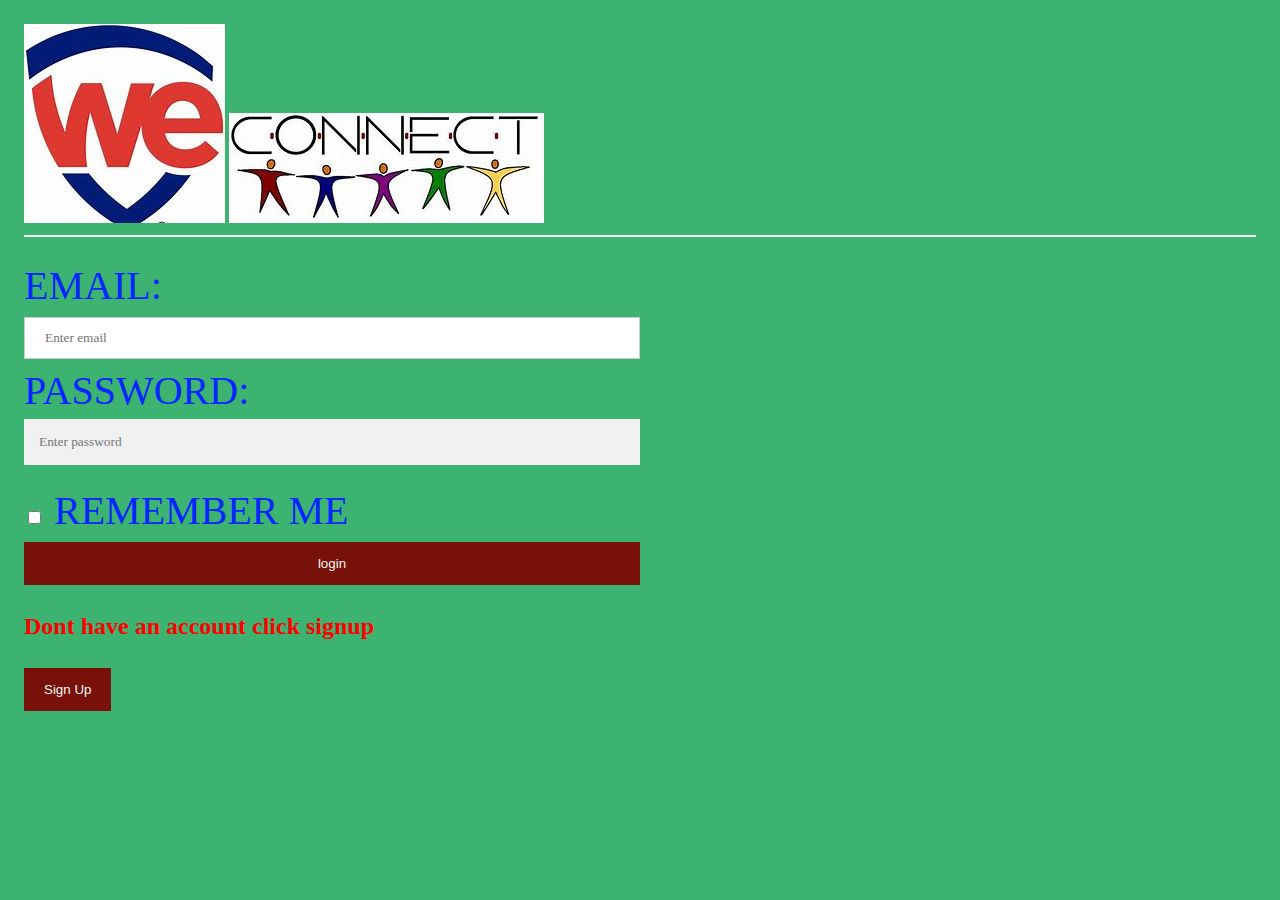
<file: index.html>
<!DOCTYPE html>
<html>

<head>

    <meta name="viewport" content="width=device-width, initial-scale=1">
    <title>weConnect</title>
    <link rel="stylesheet" href="index.css" />
</head>

<body class="container">
    <img src="we2.jpg" alt="picture"> <img src="we1.png" alt="picture">
    <hr>
    <div class="form">
        <form class="form-horizontal" action="../landing.html">
            <div class="form-group">
                <label class="control-label col-sm-2" for="email">EMAIL:</label>
                <div class="col-sm-10">
                    <input type="email" class="form-control" id="email" placeholder="Enter email" required>
                </div>
            </div>
            <div class="form-group">
                <label class="control-label col-sm-2" for="pwd">PASSWORD:</label>
                <div class="col-sm-10">
                    <input type="password" class="form-control" id="pwd" placeholder="Enter password" required>
                </div>
            </div>
            <div class="form-group">
                <div class="col-sm-offset-2 col-sm-10">
                    <div class="checkbox">
                        <label><input type="checkbox"> REMEMBER ME</label>
                    </div>
                </div>
            </div>
            <div class="form-group">
                <div class="col-sm-offset-2 col-sm-10">
                    <button type="submit" class="btn btn-default" onclick="landing.html">login</button>
                </div>
            </div>
        </form>
    </div>
    <h2>Dont have an account click signup</h2>

    <button onclick="document.getElementById('id01').style.display='block'" style="width:auto;">Sign Up</button>

    <div id="id01" class="modal">
        <span onclick="document.getElementById('id01').style.display='none'" class="close" title="Close Modal">&times;</span>
        <form class="modal-content" action="/action_page.php">
            <div class="container">
                <h1>SIGN UP</h1>
                <p>Please fill in this form to create an account.</p>
                <hr>
                <label for="email"><b>Email</b></label><br>
                <input type="text" placeholder="Enter Email" name="email" required><br>

                <label for="psw"><b>Password</b></label><br>
                <input type="password" placeholder="Enter Password" name="psw" required>
                <br>
                <label for="psw-repeat"><b>Repeat Password</b></label><br>
                <input type="password" placeholder="Repeat Password" name="psw-repeat" required>

                <label><br>
        <input type="checkbox" checked="checked" name="remember" style="margin-bottom:15px"> Remember me
      </label>

                <p>By creating an account you agree to our <a href="#" style="color:dodgerblue">Terms & Privacy</a>.</p>

                <div class="clearfix">
                    <button type="button" onclick="document.getElementById('id01').style.display='none'" class="cancelbtn">Cancel</button>
                    <button type="submit" class="signupbtn">Sign Up</button>
                </div>
            </div>
        </form>
    </div>

    <script>
        var modal = document.getElementById('id01');


        window.onclick = function(event) {
            if (event.target == modal) {
                modal.style.display = "none";
            }
        }
    </script>

</body>


</html>
</file>
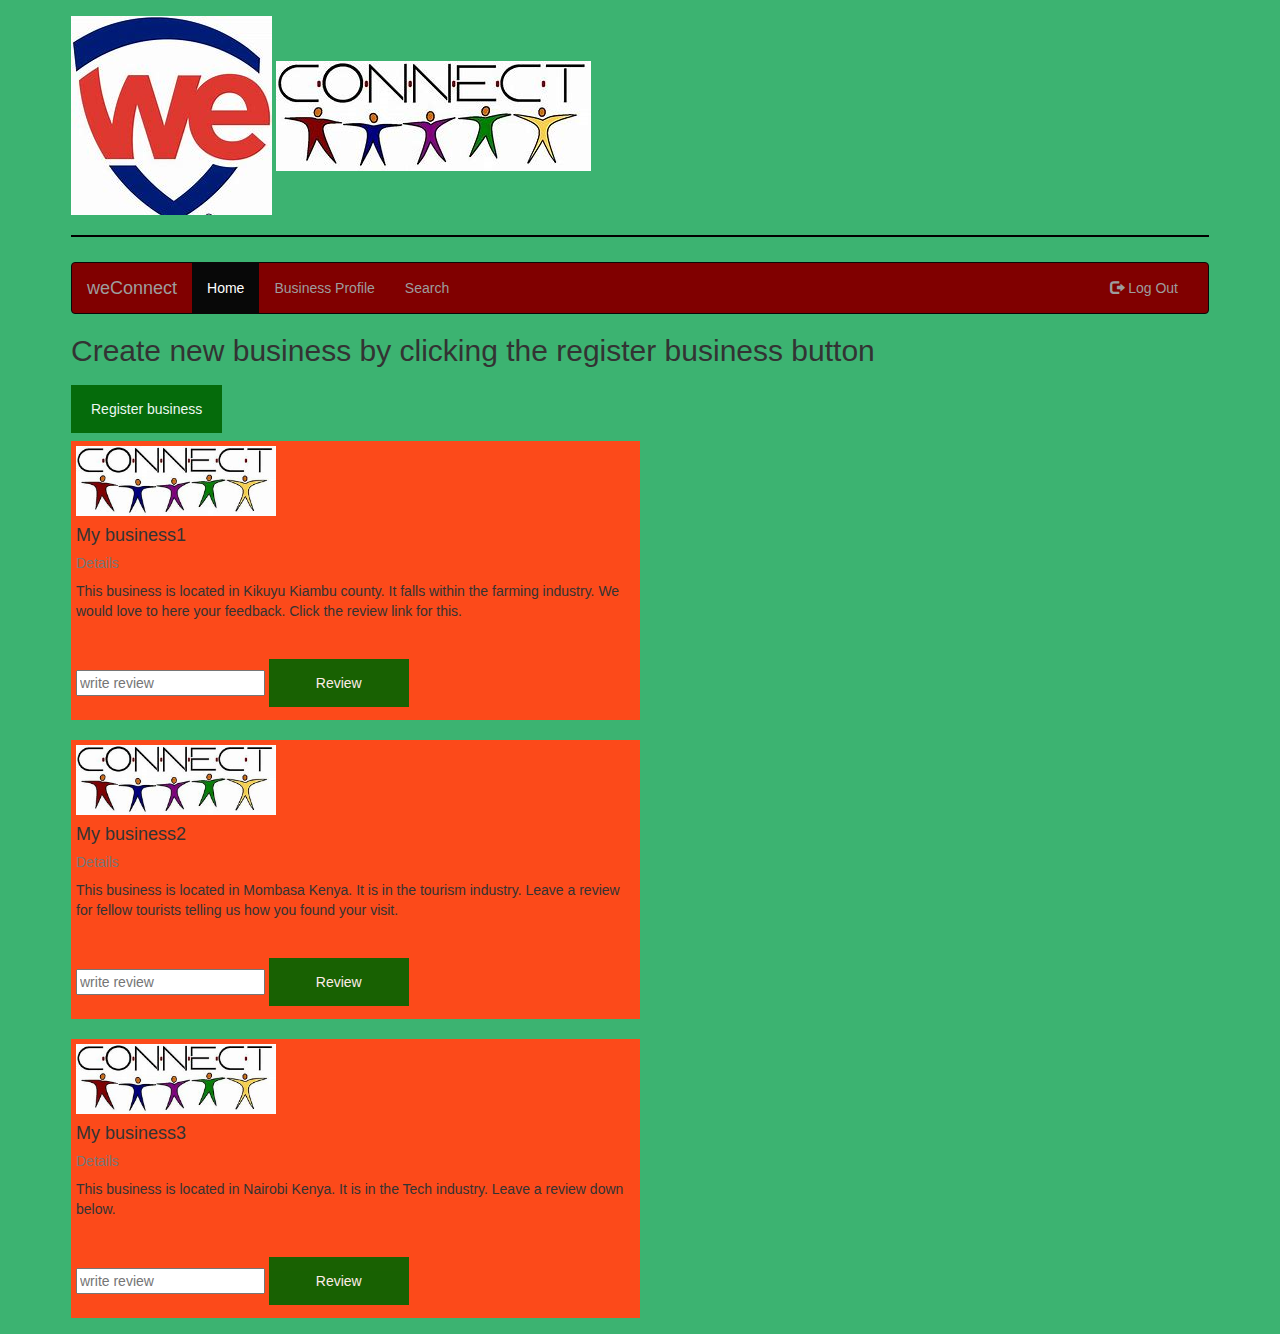
<file: landing.html>
﻿<!DOCTYPE >
<html>

<head>


    <meta name="viewport" content="width=device-width, initial-scale=1">
    <title>weConnect</title>
    <link rel="stylesheet" href="https://maxcdn.bootstrapcdn.com/bootstrap/3.3.7/css/bootstrap.min.css">
    <script src="https://ajax.googleapis.com/ajax/libs/jquery/3.3.1/jquery.min.js"></script>
    <script src="https://maxcdn.bootstrapcdn.com/bootstrap/3.3.7/js/bootstrap.min.js"></script>
    <link rel="stylesheet" href="landing.css" />

    <img src="we2.jpg" alt="picture"> <img src="we1.png" alt="picture">

    <hr>


</head>
<header>
    <nav class="navbar navbar-inverse" style="background-color:maroon ;">
        <div class="container-fluid">
            <div class="navbar-header">
                <button type="button" class="navbar-toggle" data-toggle="collapse" data-target="#myNavbar">
        <span class="icon-bar"></span>
        <span class="icon-bar"></span>
        <span class="icon-bar"></span>                        
      </button>
                <a class="navbar-brand" href="#">weConnect</a>
            </div>
            <div class="collapse navbar-collapse" id="myNavbar">
                <ul class="nav navbar-nav">

                    <li class="active"><a href="landing.html">Home</a></li>
                    <li><a href="business.html">Business Profile</a></li>
                    <li><a href="search.html">Search</a></li>
                </ul>
                <ul class="nav navbar-nav navbar-right">

                    <li><a href="index.html"><span class="glyphicon glyphicon-log-out"></span> Log Out</a></li>
                </ul>
            </div>
        </div>
    </nav>
</header>

<body class="container">
    <h2>Create new business by clicking the register business button</h2>
    <button onclick="document.getElementById('id01').style.display='block'" style="width:auto;">Register business</button>

    <div id="id01" class="modal">
        <span onclick="document.getElementById('id01').style.display='none'" class="close" title="Close Modal">&times;</span>
        <form class="modal-content" action="/action_page.php">
            <div class="container">
                <h1>Register</h1>
                <p>Please fill in this form to register a business.</p>
                <hr>
                <label for="category"><b>Category</b></label><br>
                <input type="text" placeholder="Enter business category" name="category" required><br>

                <label for="location"><b>Location</b></label><br>
                <input type="text" placeholder="Enter business location" name="location" required>
                <br>
                <label for="name"><b>Business name</b></label><br>
                <input type="text" placeholder="business name" name="name" required>

                <div class="clearfix">
                    <button type="button" onclick="document.getElementById('id01').style.display='none'" class="cancelbtn">Cancel</button>
                    <button type="submit" class="createbtn">create</button>
                </div>
            </div>
        </form>
    </div>


    <div class="card" style="width: 50%; border-color:aqua;">
        <img class="card-img-top" src="we1.png" style="width:200px;" alt="Card image cap">
        <div class="card-body">
            <h4 class="card-title">My business1</h4>
            <h5 class="card-subtitle mb-2 text-muted">Details</h5>
            <p class="card-text">This business is located in Kikuyu Kiambu county. It falls within the farming industry. We would love to here your feedback. Click the review link for this.
            </p>

        </div><br><input type="textarea" placeholder="write review">
        <button type="submit" class="btnreview"> Review</button>
    </div>
    </br>
    <div class="card" style="width: 50%; border-color:aqua;">
        <img class="card-img-top" src="we1.png" style="width:200px;" alt="Card image cap">
        <div class="card-body">
            <h4 class="card-title">My business2</h4>
            <h5 class="card-subtitle mb-2 text-muted">Details</h5>
            <p class="card-text">This business is located in Mombasa Kenya. It is in the tourism industry. Leave a review for fellow tourists telling us how you found your visit.
            </p>

        </div><br><input type="textarea" placeholder="write review">
        <button type="submit" class="btnreview"> Review</button>
    </div>
    </br>
    <div class="card" style="width: 50%; border-color:aqua;">
        <img class="card-img-top" src="we1.png" style="width:200px;" alt="Card image cap">
        <div class="card-body">
            <h4 class="card-title">My business3</h4>
            <h5 class="card-subtitle mb-2 text-muted">Details</h5>
            <p class="card-text">This business is located in Nairobi Kenya. It is in the Tech industry. Leave a review down below.
            </p>

        </div><br><input type="textarea" placeholder="write review">
        <button type="submit" class="btnreview"> Review</button>
    </div>

    <script>
        var modal = document.getElementById('id01');


        window.onclick = function(event) {
            if (event.target == modal) {
                modal.style.display = "none";
            }
        }
    </script>
</body>

</html>
</file>
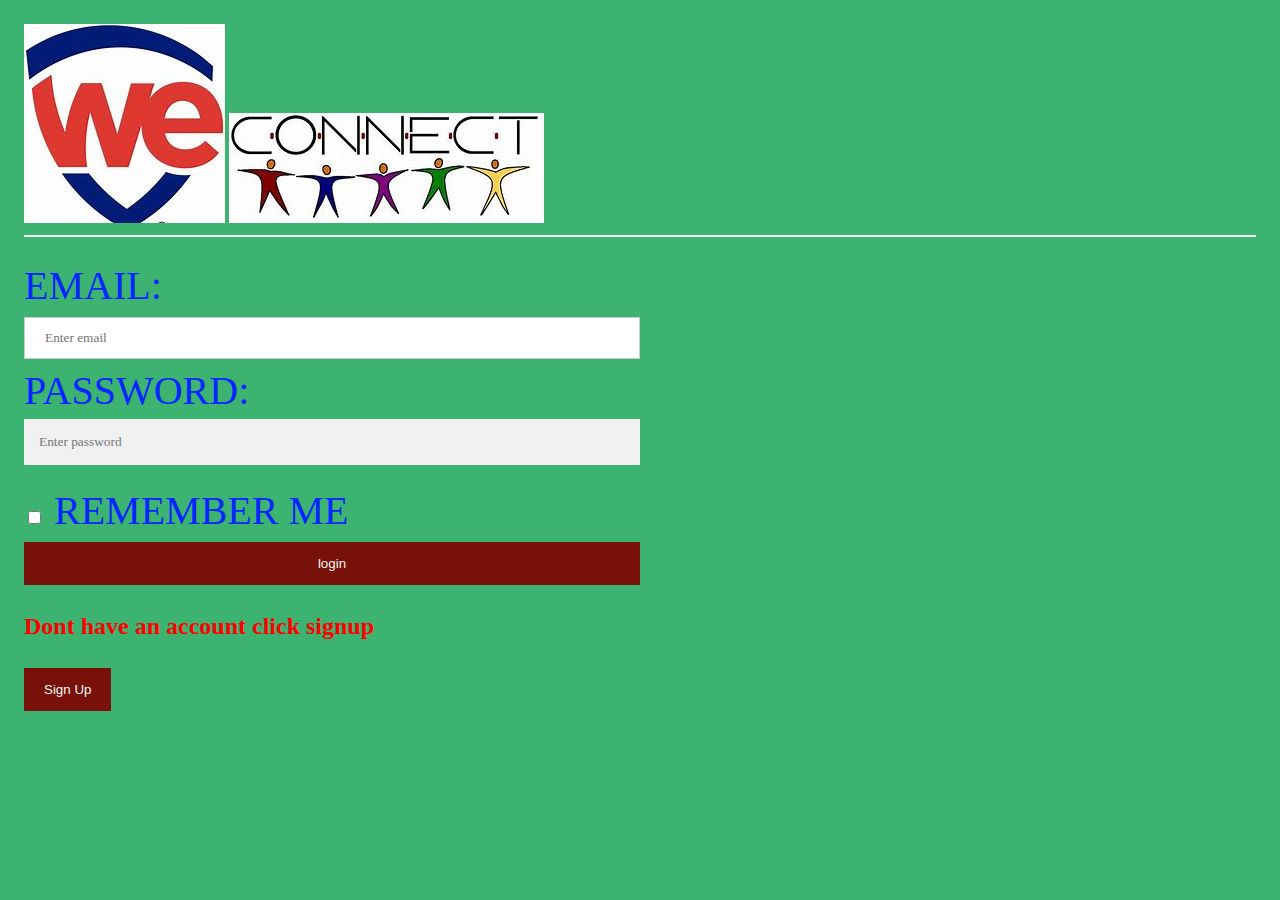
<file: login.html>
<!DOCTYPE html>
<html>

<head>

    <meta name="viewport" content="width=device-width, initial-scale=1">
    <title>weConnect</title>
    <link rel="stylesheet" href="login.css" />
</head>

<body class="container">
    <img src="we2.jpg" alt="picture"> <img src="we1.png" alt="picture">
    <hr>
    <div class="form">
        <form class="form-horizontal" action="../landing.html">
            <div class="form-group">
                <label class="control-label col-sm-2" for="email">EMAIL:</label>
                <div class="col-sm-10">
                    <input type="email" class="form-control" id="email" placeholder="Enter email" required>
                </div>
            </div>
            <div class="form-group">
                <label class="control-label col-sm-2" for="pwd">PASSWORD:</label>
                <div class="col-sm-10">
                    <input type="password" class="form-control" id="pwd" placeholder="Enter password" required>
                </div>
            </div>
            <div class="form-group">
                <div class="col-sm-offset-2 col-sm-10">
                    <div class="checkbox">
                        <label><input type="checkbox"> REMEMBER ME</label>
                    </div>
                </div>
            </div>
            <div class="form-group">
                <div class="col-sm-offset-2 col-sm-10">
                    <button type="submit" class="btn btn-default" onclick="landing.html">login</button>
                </div>
            </div>
        </form>
    </div>
    <h2>Dont have an account click signup</h2>

    <button onclick="document.getElementById('id01').style.display='block'" style="width:auto;">Sign Up</button>

    <div id="id01" class="modal">
        <span onclick="document.getElementById('id01').style.display='none'" class="close" title="Close Modal">&times;</span>
        <form class="modal-content" action="/action_page.php">
            <div class="container">
                <h1>SIGN UP</h1>
                <p>Please fill in this form to create an account.</p>
                <hr>
                <label for="email"><b>Email</b></label><br>
                <input type="text" placeholder="Enter Email" name="email" required><br>

                <label for="psw"><b>Password</b></label><br>
                <input type="password" placeholder="Enter Password" name="psw" required>
                <br>
                <label for="psw-repeat"><b>Repeat Password</b></label><br>
                <input type="password" placeholder="Repeat Password" name="psw-repeat" required>

                <label><br>
        <input type="checkbox" checked="checked" name="remember" style="margin-bottom:15px"> Remember me
      </label>

                <p>By creating an account you agree to our <a href="#" style="color:dodgerblue">Terms & Privacy</a>.</p>

                <div class="clearfix">
                    <button type="button" onclick="document.getElementById('id01').style.display='none'" class="cancelbtn">Cancel</button>
                    <button type="submit" class="signupbtn">Sign Up</button>
                </div>
            </div>
        </form>
    </div>

    <script>
        var modal = document.getElementById('id01');


        window.onclick = function(event) {
            if (event.target == modal) {
                modal.style.display = "none";
            }
        }
    </script>

</body>


</html>
</file>
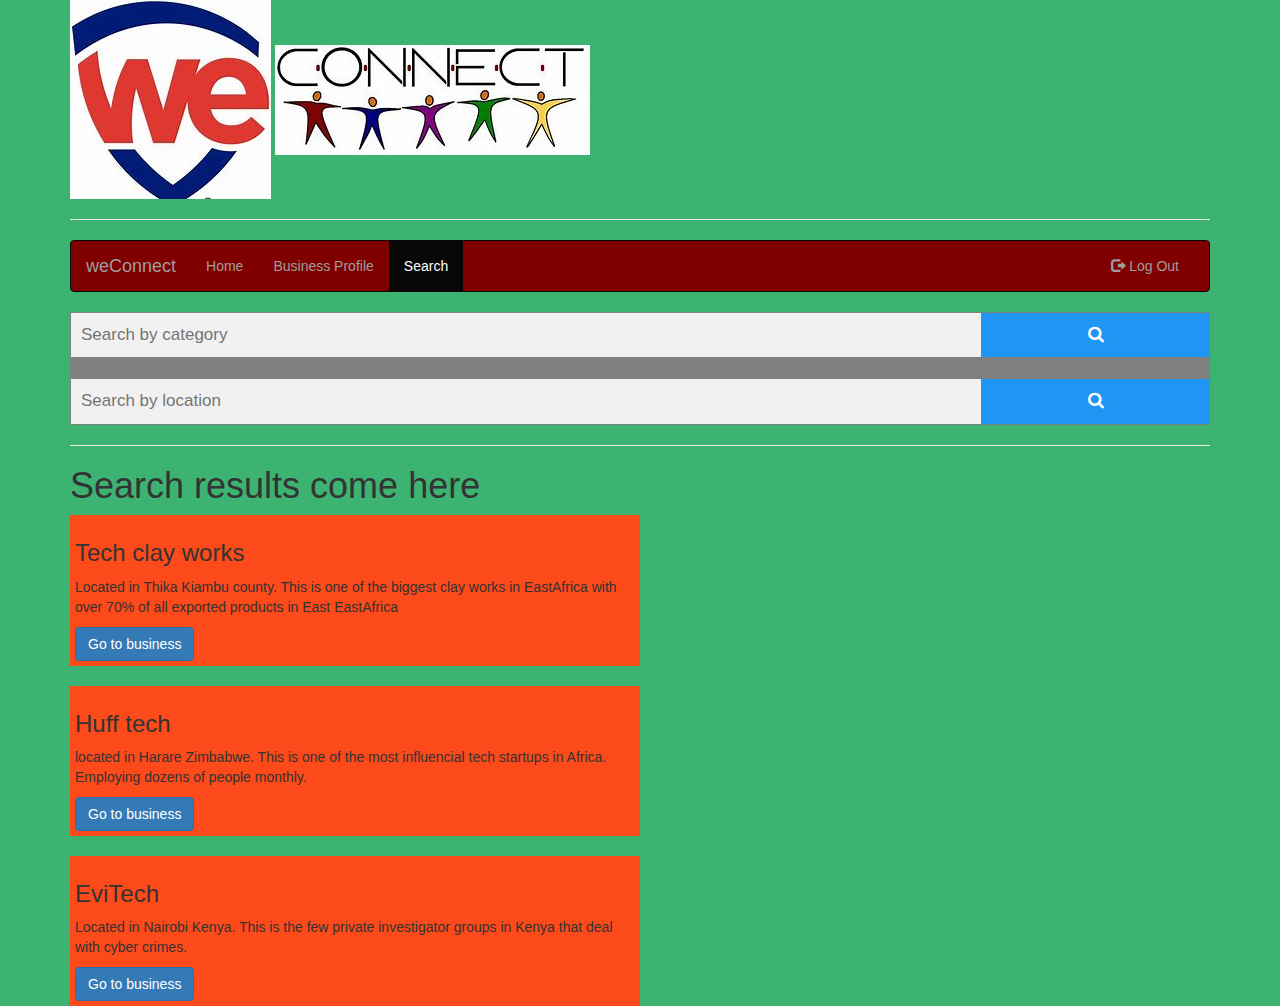
<file: search.html>
<!DOCTYPE html>
<html>

<head>
    <meta charset="utf-8">
    <meta http-equiv="X-UA-Compatible" content="IE=edge">
    <title>weConnect</title>
    <meta name="viewport" content="width=device-width, initial-scale=1">
    <img src="we2.jpg" alt="image"> <img src="we1.png" alt="image">
    <hr>
    <link rel="stylesheet" href="https://maxcdn.bootstrapcdn.com/bootstrap/3.3.7/css/bootstrap.min.css">
    <script src="https://ajax.googleapis.com/ajax/libs/jquery/3.3.1/jquery.min.js"></script>
    <script src="https://maxcdn.bootstrapcdn.com/bootstrap/3.3.7/js/bootstrap.min.js"></script>
    <link rel="stylesheet" href="search.css" />

    <link rel="stylesheet" href="https://cdnjs.cloudflare.com/ajax/libs/font-awesome/4.7.0/css/font-awesome.min.css">
</head>


<body class="container">
    <header>
        <nav class="navbar navbar-inverse" style="background-color:maroon ;">
            <div class="container-fluid">
                <div class="navbar-header">
                    <button type="button" class="navbar-toggle" data-toggle="collapse" data-target="#myNavbar">
                    <span class="icon-bar"></span>
                    <span class="icon-bar"></span>
                    <span class="icon-bar"></span>                        
                  </button>
                    <a class="navbar-brand" href="#">weConnect</a>
                </div>
                <div class="collapse navbar-collapse" id="myNavbar">
                    <ul class="nav navbar-nav">
                        <li><a href="landing.html">Home</a></li>
                        <li><a href="business.html">Business Profile</a></li>
                        <li class="active"><a href="search.html">Search</a></li>


                    </ul>
                    <ul class="nav navbar-nav navbar-right">

                        <li><a href="index.html"><span class="glyphicon glyphicon-log-out"></span> Log Out</a></li>
                    </ul>
                </div>
            </div>
        </nav>
    </header>
    <div class="search">
        <form class="category" action="action_page.php">
            <input type="text" placeholder="Search by category" name="search">
            <button type="submit"><i class="fa fa-search"></i></button>
        </form><br>
        <form class="location" action="action_page.php">
            <input type="text" placeholder="Search by location" name="search">
            <button type="submit"><i class="fa fa-search"></i></button>
        </form>
    </div>
    <hr>

    <h1>Search results come here</h1>
    <div class="card" style="width:50%;">

        <div class="card-body">
            <h3 class="card-title">Tech clay works</h3>
            <p class="card-text">Located in Thika Kiambu county. This is one of the biggest clay works in EastAfrica with over 70% of all exported products in East EastAfrica
            </p>
            <a href="#" class="btn btn-primary">Go to business</a>
        </div>
    </div><br>
    <div class="card" style="width:50%;">

        <div class="card-body">
            <h3 class="card-title">Huff tech</h3>
            <p class="card-text">located in Harare Zimbabwe. This is one of the most influencial tech startups in Africa. Employing dozens of people monthly.
            </p>
            <a href="#" class="btn btn-primary">Go to business</a>
        </div>
    </div><br>
    <div class="card" style="width:50%;">

        <div class="card-body">
            <h3 class="card-title">EviTech</h3>
            <p class="card-text">Located in Nairobi Kenya. This is the few private investigator groups in Kenya that deal with cyber crimes.
            </p>
            <a href="#" class="btn btn-primary">Go to business</a>
        </div>
    </div>
</body>

</html>
</file>
<file: index.css>
body {
    background-color: mediumseagreen;
    background-size: cover;
}

input[type=text],
input[type=password],
input[type=email] {
    width: 50%;
    padding: 12px 20px;
    margin: 8px 0;
    display: inline-block;
    border: 1px solid #ccc;
    box-sizing: border-box;
    font-family: "Lucida Calligraphy";
}

button {
    background-color: maroon;
    color: white;
    padding: 14px 20px;
    margin: 8px 0;
    border: none;
    cursor: pointer;
    width: 50%;
}

.container {
    padding: 16px;
}

.fix::after {
    content: "";
    clear: both;
    display: table;
}

body * {
    box-sizing: border-box
}

input[type=text],
input[type=password] {
    width: 50%;
    padding: 15px;
    margin: 5px 0 22px 0;
    display: inline-block;
    border: none;
    background: #f1f1f1;
}

input[type=text]:focus,
input[type=password]:focus {
    background-color: #ddd;
    outline: none;
}

button {
    background-color: maroon;
    color: white;
    padding: 14px 20px;
    margin: 8px 0;
    border: none;
    cursor: pointer;
    width: 50%;
    opacity: 0.9;
}

button:hover {
    opacity: 1;
}

.cancelbtn {
    padding: 14px 20px;
    background-color: #f44336;
}

.cancelbtn,
.signupbtn {
    float: left;
    width: 50%;
}

.container {
    padding: 16px;
}

.modal {
    display: none;
    position: fixed;
    z-index: 1;
    left: 0;
    top: 0;
    width: 100%;
    height: 100%;
    overflow: auto;
    background-color: #474e5d;
    padding-top: 50px;
}

.modal-content {
    background-color: palegreen;
    margin: 5% auto 15% auto;
    border: 1px solid #888;
    width: 80%;
}

hr {
    border: 1px solid #f1f1f1;
    margin-bottom: 25px;
}

.close {
    position: absolute;
    right: 35px;
    top: 15px;
    font-size: 40px;
    font-weight: bold;
    color: #f1f1f1;
}

.close:hover,
.close:focus {
    color: #f44336;
    cursor: pointer;
}

.clearfix::after {
    content: "";
    clear: both;
    display: table;
}

@media screen and (max-width: 300px) {
    .cancelbtn,
    .signupbtn {
        width: 100%;
    }
}

h2 {
    color: red;
}

label {
    color: rgb(0, 38, 255);
    font-size: 40px;
}
</file>
<file: landing.css>
body {
        background-color: mediumseagreen;
    }
    
    .avatar {
        vertical-align: middle;
        width: 80px;
        height: 80px;
        border-radius: 800%;
    }
    
    * {
        box-sizing: border-box
    }
    
    input[type=text] {
        width: 50%;
        padding: 15px;
        margin: 5px 0 22px 0;
        display: inline-block;
        border: none;
        background: #f1f1f1;
    }
    
    input[type=text]:focus {
        background-color: #ddd;
        outline: none;
    }
    
    button {
        background-color: darkgreen;
        color: white;
        padding: 14px 20px;
        margin: 8px 0;
        border: none;
        cursor: pointer;
        width: 25%;
        opacity: 0.9;
    }
    
    button:hover {
        opacity: 1;
    }
    
    .cancelbtn {
        padding: 14px 20px;
        background-color: #f44336;
    }
    
    .cancelbtn,
    .createbtn {
        float: left;
        width: 25%;
    }
    
    .container {
        padding: 16px;
    }
    
    .modal {
        display: none;
        position: fixed;
        z-index: 1;
        left: 0;
        top: 0;
        width: 100%;
        height: 100%;
        overflow: auto;
        background-color: #474e5d;
        padding-top: 50px;
    }
    
    .modal-content {
        background-color: palegreen;
        margin: 5% auto 15% auto;
        border: 1px solid #888;
        width: 80%;
    }
    
    hr {
        border: 1px solid black;
        margin-bottom: 25px;
    }
    
    .close {
        position: absolute;
        right: 35px;
        top: 15px;
        font-size: 40px;
        font-weight: bold;
        color: #f1f1f1;
    }
    
    .close:hover,
    .close:focus {
        color: #f44336;
        cursor: pointer;
    }
    
    .clearfix::after {
        content: "";
        clear: both;
        display: table;
    }
    
    @media screen and (max-width: 300px) {
        .cancelbtn,
        .createbtn {
            width: 50%;
        }
    }
    
    .card {
        background-color: #FC4A1A;
        padding: 5PX;
    }
</file>
<file: login.css>
body {
    background-color: mediumseagreen;
    background-size: cover;
}

input[type=text],
input[type=password],
input[type=email] {
    width: 50%;
    padding: 12px 20px;
    margin: 8px 0;
    display: inline-block;
    border: 1px solid #ccc;
    box-sizing: border-box;
    font-family: "Lucida Calligraphy";
}

button {
    background-color: maroon;
    color: white;
    padding: 14px 20px;
    margin: 8px 0;
    border: none;
    cursor: pointer;
    width: 50%;
}

.container {
    padding: 16px;
}

.fix::after {
    content: "";
    clear: both;
    display: table;
}

body * {
    box-sizing: border-box
}

input[type=text],
input[type=password] {
    width: 50%;
    padding: 15px;
    margin: 5px 0 22px 0;
    display: inline-block;
    border: none;
    background: #f1f1f1;
}

input[type=text]:focus,
input[type=password]:focus {
    background-color: #ddd;
    outline: none;
}

button {
    background-color: maroon;
    color: white;
    padding: 14px 20px;
    margin: 8px 0;
    border: none;
    cursor: pointer;
    width: 50%;
    opacity: 0.9;
}

button:hover {
    opacity: 1;
}

.cancelbtn {
    padding: 14px 20px;
    background-color: #f44336;
}

.cancelbtn,
.signupbtn {
    float: left;
    width: 50%;
}

.container {
    padding: 16px;
}

.modal {
    display: none;
    position: fixed;
    z-index: 1;
    left: 0;
    top: 0;
    width: 100%;
    height: 100%;
    overflow: auto;
    background-color: #474e5d;
    padding-top: 50px;
}

.modal-content {
    background-color: palegreen;
    margin: 5% auto 15% auto;
    border: 1px solid #888;
    width: 80%;
}

hr {
    border: 1px solid #f1f1f1;
    margin-bottom: 25px;
}

.close {
    position: absolute;
    right: 35px;
    top: 15px;
    font-size: 40px;
    font-weight: bold;
    color: #f1f1f1;
}

.close:hover,
.close:focus {
    color: #f44336;
    cursor: pointer;
}

.clearfix::after {
    content: "";
    clear: both;
    display: table;
}

@media screen and (max-width: 300px) {
    .cancelbtn,
    .signupbtn {
        width: 100%;
    }
}

h2 {
    color: red;
}

label {
    color: rgb(0, 38, 255);
    font-size: 40px;
}
</file>
<file: search.css>
body {
    background-color: mediumseagreen;
}

.search {
    background-color: grey;
}

* {
    box-sizing: border-box;
}

form.category input[type=text],
form.location input[type=text] {
    padding: 10px;
    font-size: 17px;
    border: 1px solid grey;
    float: left;
    width: 80%;
    background: #f1f1f1;
}

form.category button,
form.location button {
    float: left;
    width: 20%;
    padding: 10px;
    background: rgb(33, 149, 243);
    color: white;
    font-size: 17px;
    border: 1px solid grey;
    border-left: none;
    cursor: pointer;
}

form.category button:hover,
form.location button:hover {
    background: #aa79be;
}

form.category::after,
form.location::after {
    content: "";
    clear: both;
    display: table;
}

.card {
    background-color: #FC4A1A;
    padding: 5PX;
}
</file>
